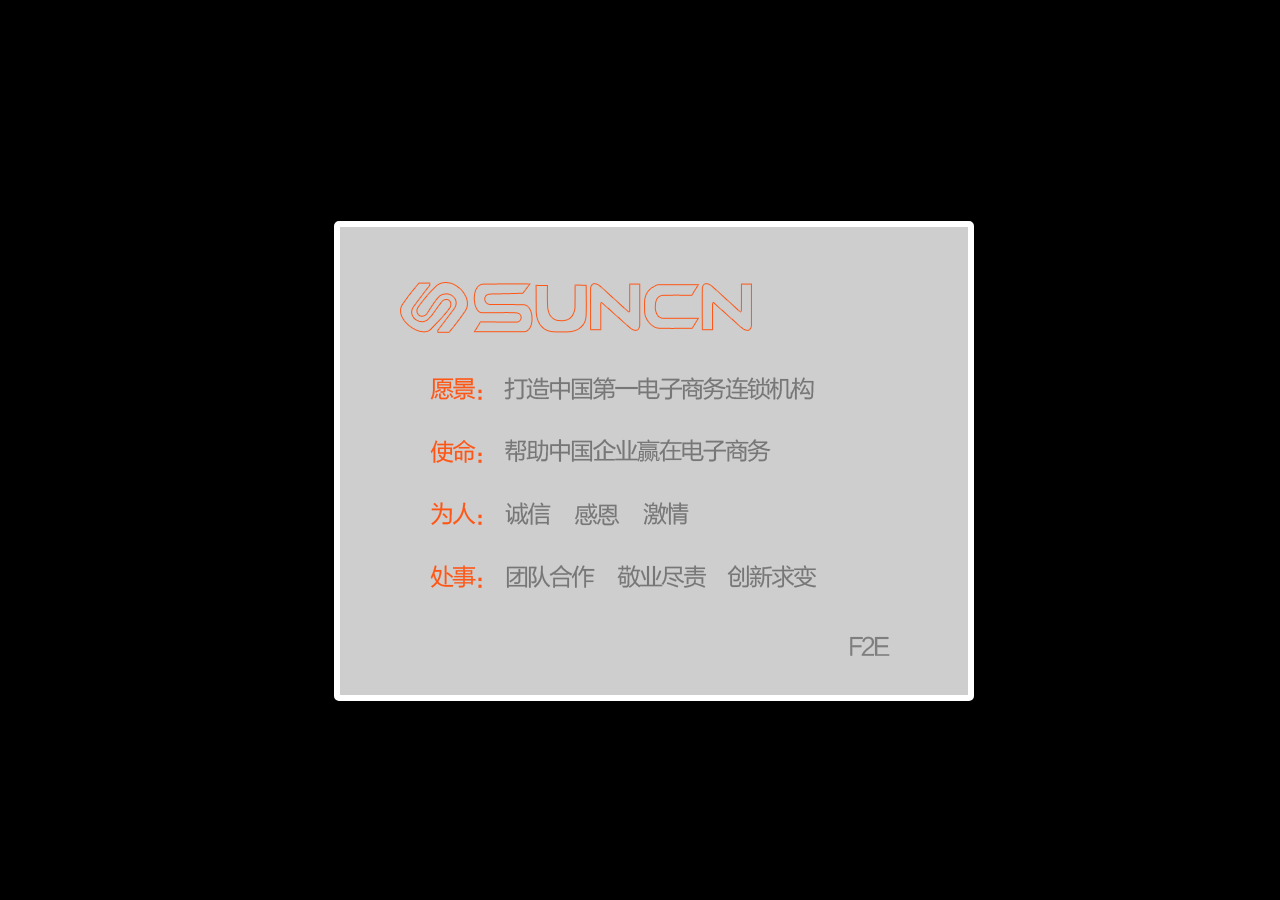
<file: fed/index.html>
<!DOCTYPE html>
<html>
<head>
<meta charset="utf-8">
<title>SUNCN前端秀</title>
<link rel="stylesheet" href="css/default.css">
</head>
<body>
<div id="sc-bgup" class="sc-bgup"></div>
<div id="sc-bgdown" class="sc-bgdown"></div>
<div class="sc-fed">
    member01
</div>
<div class="sc-fed">
    member02
</div>
<div class="sc-fed">
    member03
</div>
<div class="sc-fed">
    member04
</div>
<div class="sc-fed">
    member05
</div>
<div class="sc-fed">
    member06
</div>
<div class="sc-fed">
    member07
</div>
<div class="sc-fed">
    member08
</div>
<div class="sc-fed">
    member09
</div>
<div class="sc-fed">
    member10
</div>
<div class="sc-fed">
    member11
</div>
<div class="sc-fed">
    member12
</div>
<div class="sc-fed">
    member13
</div>
<div class="sc-fed">
    member14
</div>
<div class="sc-fed">
    member15
</div>
<div class="sc-fed">
    member16
</div>
<div class="sc-fed">
    member17
</div>
<div class="sc-fed">
    member18
</div>
<div class="sc-cake" id="sc-cake">
    <img src="imgs/img_03.png" />
</div>
<script src="js/jquery-1.7.1.min.js"></script>
<script src="js/fed.js"></script>
</body>
</html>
</file>
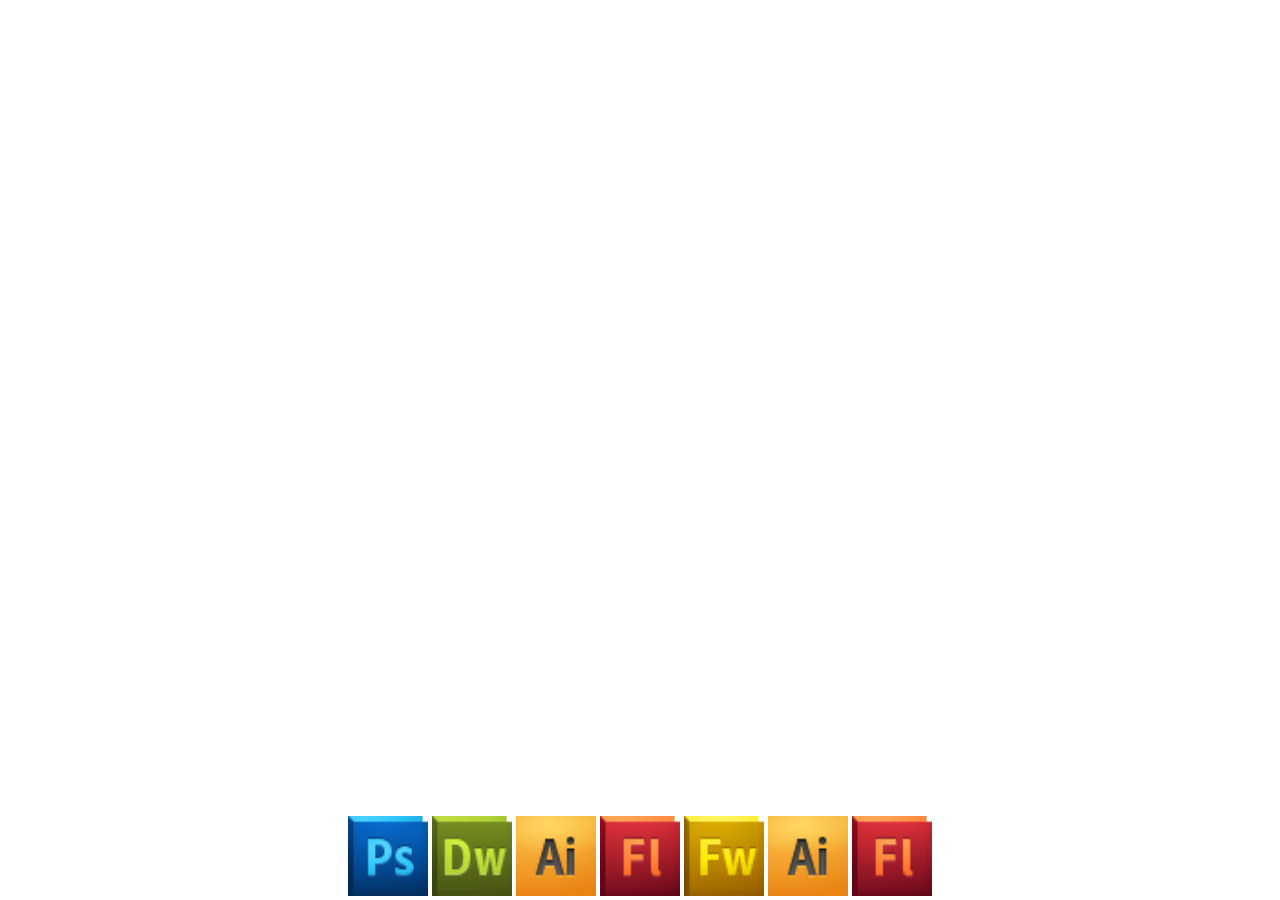
<file: js-dock/index.html>
<!DOCTYPE HTML>
<html>
<head>
<meta charset="utf-8">
<title>JS仿苹果DOCK菜单效果</title>
<style type="text/css">
.dc-box{position:absolute;left:50%;bottom:0;overflow:hidden;}
.dc-icon{width:80px;height:80px;}
</style>
</head>
<body>
<div id="dc-box" class="dc-box">
	<img src="imgs/ps.png" class="dc-icon">
	<img src="imgs/dw.png" class="dc-icon">
	<img src="imgs/ai.png" class="dc-icon">
	<img src="imgs/fl.png" class="dc-icon">
	<img src="imgs/fw.png" class="dc-icon">
	<img src="imgs/ai.png" class="dc-icon">
	<img src="imgs/fl.png" class="dc-icon">
</div>
<script type="text/javascript">
(function(){
	var od = document.getElementById("dc-box");
	od.style.marginLeft = -od.offsetWidth / 2 + "px";
	od.m_x = od.getBoundingClientRect().left + od.offsetWidth / 2;
	od.m_y = od.getBoundingClientRect().top + od.offsetHeight / 2;
	var oI = od.children,len = oI.length;
	var maxD = 220,minD = 0,maxS = 3,minS = 2;
	for(var i = 0; i < len; i++){
		oI[i].m_width = oI[i].offsetWidth;
		oI[i].m_height = oI[i].offsetHeight;
		oI[i].m_x = oI[i].getBoundingClientRect().left + oI[i].offsetWidth / 2;
		oI[i].m_y = oI[i].getBoundingClientRect().top + oI[i].offsetHeight / 2;
	}
	var a = (minS - maxS) / (maxD - minD);
	var b = minS - a * maxD;
	document.onmousemove = function(e){
		var ev = window.event || e;
		var mc = {"x":ev.clientX,"y":ev.clientY};
		if(Math.abs(od.m_x - mc.x) < 300 && Math.abs(od.m_y - mc.y) < 200){
			for(var i = 0; i < len; i++){
				oI[i].rate = a * Math.sqrt(Math.pow(mc.x - oI[i].m_x,2) + Math.pow(mc.y - oI[i].m_y,2)) + b;
				oI[i].style.width = oI[i].rate * oI[i].m_width + "px";
				oI[i].style.height = oI[i].rate * oI[i].m_height + "px";
			}
			if(window.navigator.userAgent.indexOf("MSIE") != -1){
				var w = 0;
				for(var i = 0; i < len; i++){
					w += oI[i].offsetWidth + 6;
				}
				od.style.width = w + "px";
			}
			od.style.marginLeft = - od.offsetWidth / 2 + "px";
		}
	}
})();
</script>
</body>
</html>
</file>
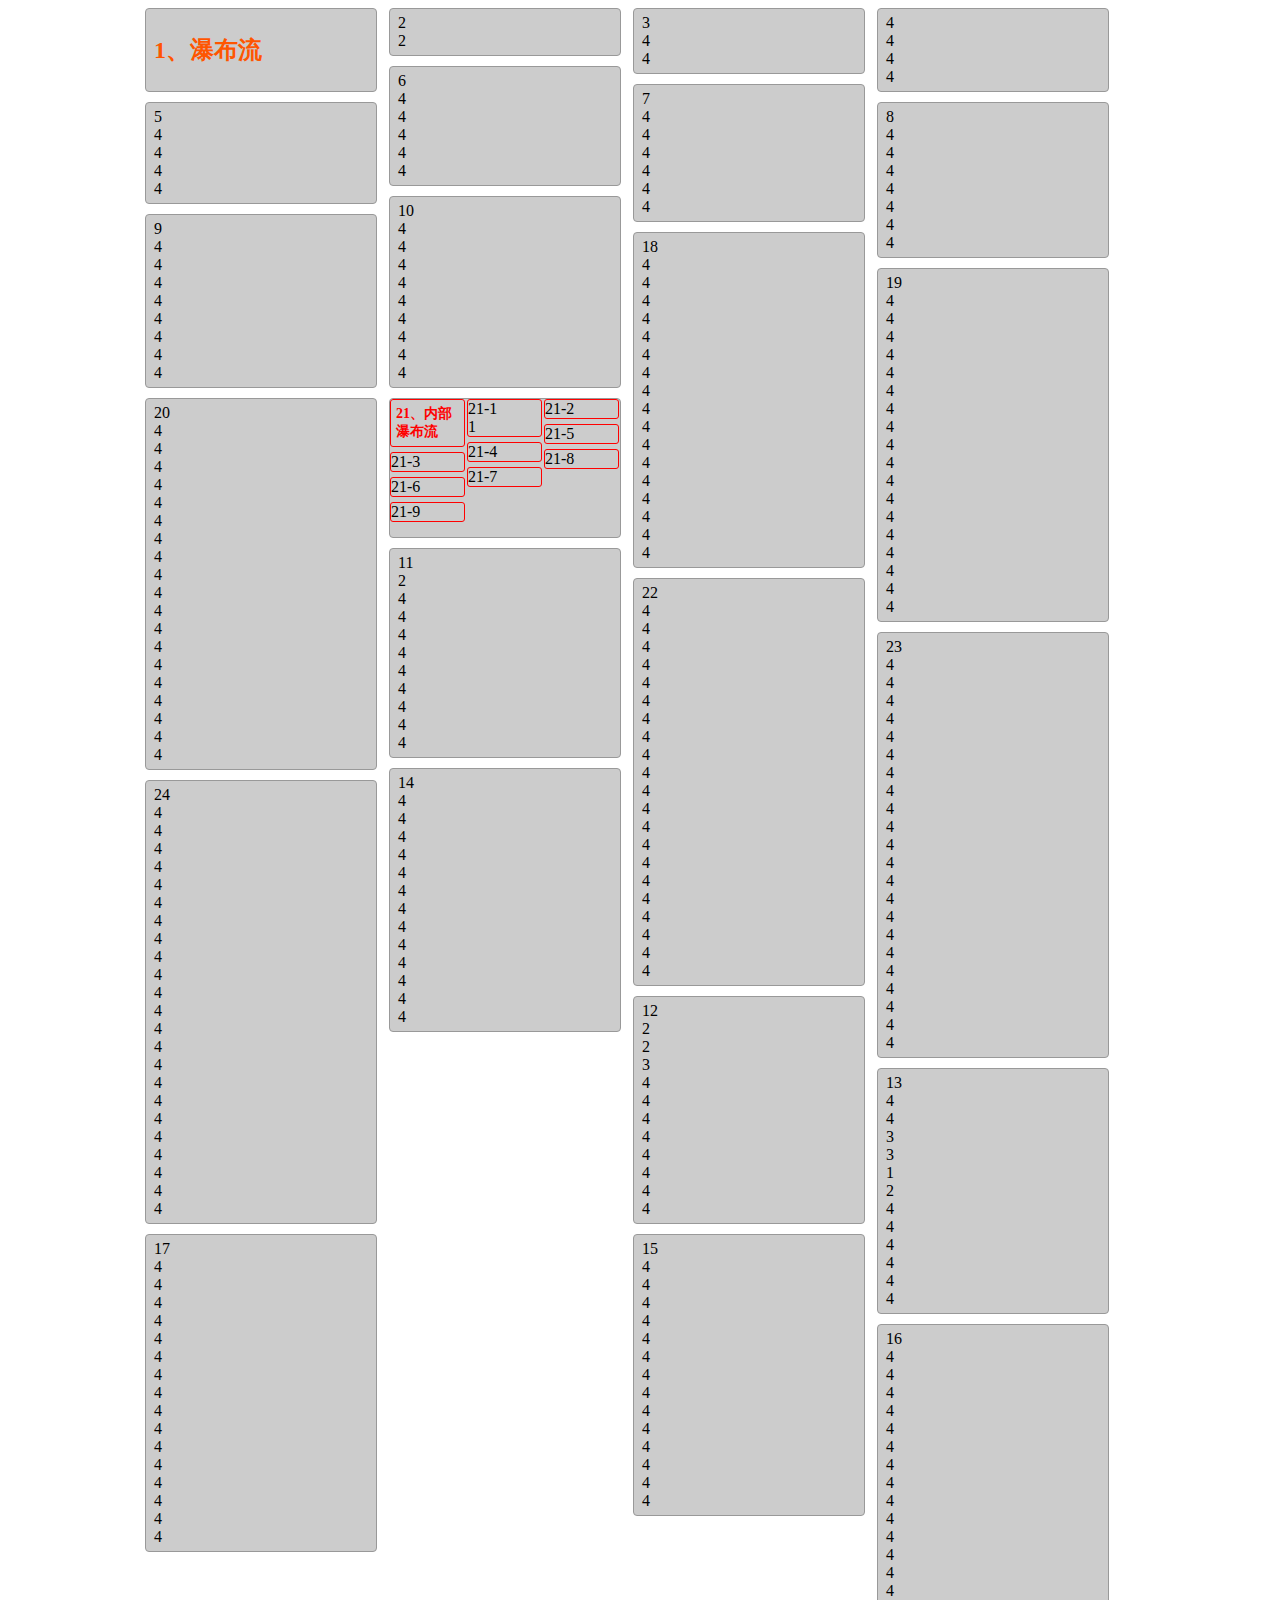
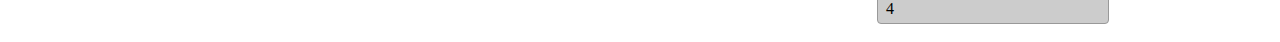
<file: waterfall/index.html>
<!DOCTYPE html>
<html>
<head>
    <meta charset="utf-8">
    <title>Waterfall代码</title>
</head>
<body>
<style type="text/css">
.wf-main{
    position: relative;
    margin: 0 auto;
    width: 990px;
    overflow: hidden;
}
.wf-main .wf-cld{
    position: absolute;
    margin-bottom: 10px;
	padding:5px 8px;
    width: 214px;
    left: -9999px;
    top: -9999px;
    border: 1px solid #999;
    border-radius: 4px;
    background-color: #ccc;
    overflow: hidden;
}
.wf-cld .inner{
    position: absolute;
    left: -9999px;
    top: -9999px;
    margin-bottom: 5px;
    width: 73px;
    overflow: hidden;
    border: 1px solid #f00;
    border-radius: 3px;
}
.wf-cld .title{
    margin: 0 0 5px;
    padding: 5px;
    width: 63px;
    color: #f00;
    font-size: 14px;
}
</style>
<div class="wf-main" id="wf-main">
    <div class="wf-cld"><h2 style="color:#f50">1、瀑布流</h2></div>
    <div class="wf-cld">2<br>2</div>
    <div class="wf-cld">3<br>4<br>4</div>
    <div class="wf-cld">4<br>4<br>4<br>4</div>
    <div class="wf-cld">5<br>4<br>4<br>4<br>4</div>
    <div class="wf-cld">6<br>4<br>4<br>4<br>4<br>4</div>
    <div class="wf-cld">7<br>4<br>4<br>4<br>4<br>4<br>4</div>
    <div class="wf-cld">8<br>4<br>4<br>4<br>4<br>4<br>4<br>4</div>
    <div class="wf-cld">9<br>4<br>4<br>4<br>4<br>4<br>4<br>4<br>4</div>
    <div class="wf-cld">10<br>4<br>4<br>4<br>4<br>4<br>4<br>4<br>4<br>4</div>
    <div class="wf-cld">18<br>4<br>4<br>4<br>4<br>4<br>4<br>4<br>4<br>4<br>4<br>4<br>4<br>4<br>4<br>4<br>4<br>4</div>
    <div class="wf-cld">19<br>4<br>4<br>4<br>4<br>4<br>4<br>4<br>4<br>4<br>4<br>4<br>4<br>4<br>4<br>4<br>4<br>4<br>4</div>
    <div class="wf-cld">20<br>4<br>4<br>4<br>4<br>4<br>4<br>4<br>4<br>4<br>4<br>4<br>4<br>4<br>4<br>4<br>4<br>4<br>4<br>4</div>
    <div class="wf-cld" id="wf-inner">
        <h2 class="inner title">21、内部瀑布流</h2>
        <div class="inner">21-1<br>1</div>
        <div class="inner">21-2</div>
        <div class="inner">21-3</div>
        <div class="inner">21-4</div>
        <div class="inner">21-5<br></div>
        <div class="inner">21-6</div>
        <div class="inner">21-7</div>
        <div class="inner">21-8</div>
        <div class="inner">21-9</div>
    </div>
    <div class="wf-cld">22<br>4<br>4<br>4<br>4<br>4<br>4<br>4<br>4<br>4<br>4<br>4<br>4<br>4<br>4<br>4<br>4<br>4<br>4<br>4<br>4<br>4</div>
    <div class="wf-cld">23<br>4<br>4<br>4<br>4<br>4<br>4<br>4<br>4<br>4<br>4<br>4<br>4<br>4<br>4<br>4<br>4<br>4<br>4<br>4<br>4<br>4<br>4</div>
    <div class="wf-cld">24<br>4<br>4<br>4<br>4<br>4<br>4<br>4<br>4<br>4<br>4<br>4<br>4<br>4<br>4<br>4<br>4<br>4<br>4<br>4<br>4<br>4<br>4<br>4</div>
    <div class="wf-cld">11<br>2<br>4<br>4<br>4<br>4<br>4<br>4<br>4<br>4<br>4</div>
    <div class="wf-cld">12<br>2<br>2<br>3<br>4<br>4<br>4<br>4<br>4<br>4<br>4<br>4</div>
    <div class="wf-cld">13<br>4<br>4<br>3<br>3<br>1<br>2<br>4<br>4<br>4<br>4<br>4<br>4</div>
    <div class="wf-cld">14<br>4<br>4<br>4<br>4<br>4<br>4<br>4<br>4<br>4<br>4<br>4<br>4<br>4</div>
    <div class="wf-cld">15<br>4<br>4<br>4<br>4<br>4<br>4<br>4<br>4<br>4<br>4<br>4<br>4<br>4<br>4</div>
    <div class="wf-cld">16<br>4<br>4<br>4<br>4<br>4<br>4<br>4<br>4<br>4<br>4<br>4<br>4<br>4<br>4<br>4</div>
    <div class="wf-cld">17<br>4<br>4<br>4<br>4<br>4<br>4<br>4<br>4<br>4<br>4<br>4<br>4<br>4<br>4<br>4<br>4</div>
</div>
<script type="text/javascript">
function Waterfall(param){
    this.id = typeof param.container == 'string' ? document.getElementById(param.container) : param.container;
    this.colWidth = param.colWidth;
    this.colCount = param.colCount || 4;
    this.cls = param.cls && param.cls != '' ? param.cls : 'wf-cld';
    this.init();
}
Waterfall.prototype = {
    getByClass:function(cls,p){
        var arr = [],reg = new RegExp("(^|\\s+)" + cls + "(\\s+|$)","g");
        var nodes = p.getElementsByTagName("*"),len = nodes.length;
        for(var i = 0; i < len; i++){
            if(reg.test(nodes[i].className)){
                arr.push(nodes[i]);
                reg.lastIndex = 0;
            }
        }
        return arr;
    },
    sort:function(arr,array){
        var len = arr.length,temp = '';
        for(var ii= 0; ii < len; ii++){
            for(var j = 0; j < len - 1; j++){
                if(parseInt(arr[j].h) < parseInt(arr[j + 1].h)){
                    temp = array[j];
                    array[j] = array[j +1 ];
                    array[j + 1] = temp;
                }
            }
        }
        return array;
    },
    maxArr:function(arr){
        var len = arr.length,temp = arr[0];
        for(var ii= 1; ii < len; ii++){
            if(temp < arr[ii]){
                temp = arr[ii];
            }
        }
        return temp;
    },
    getMar:function(node){
        var dis = 0;
        if(node.currentStyle){
            dis = parseInt(node.currentStyle.marginBottom);
        }else if(document.defaultView){
            dis = parseInt(document.defaultView.getComputedStyle(node,null).marginBottom);
        }
        return dis;
    },
    init:function(){
        var _this = this;
        var col = [],iArr = [];
        var nodes = _this.getByClass(_this.cls,_this.id),len = nodes.length;
        for(var i = 0; i < _this.colCount; i++){
            col[i] = 0;
        }
        for(var i = 0; i < len; i++){
            nodes[i].h = nodes[i].offsetHeight + _this.getMar(nodes[i]);
            iArr[i] = i;
        }
        var newArr = _this.sort(nodes,iArr);

        for(var i = 0; i < len; i++){
            nodes[newArr[i]].group = i % _this.colCount;
        }
        for(var i = 0; i < len; i++){
            nodes[i].style.left = nodes[i].group * _this.colWidth + "px";
            nodes[i].style.top = col[nodes[i].group] + "px";
            col[nodes[i].group] += nodes[i].h;
        }
        _this.id.style.height = _this.maxArr(col) + "px";
    }
};
new Waterfall({
    "container":"wf-inner",
    "colWidth":77,
    "colCount":3,
    "cls":"inner"
});
new Waterfall({
    "container":"wf-main",
    "colWidth":244,
    "colCount":4
});
</script>
</body>
</html>
</file>
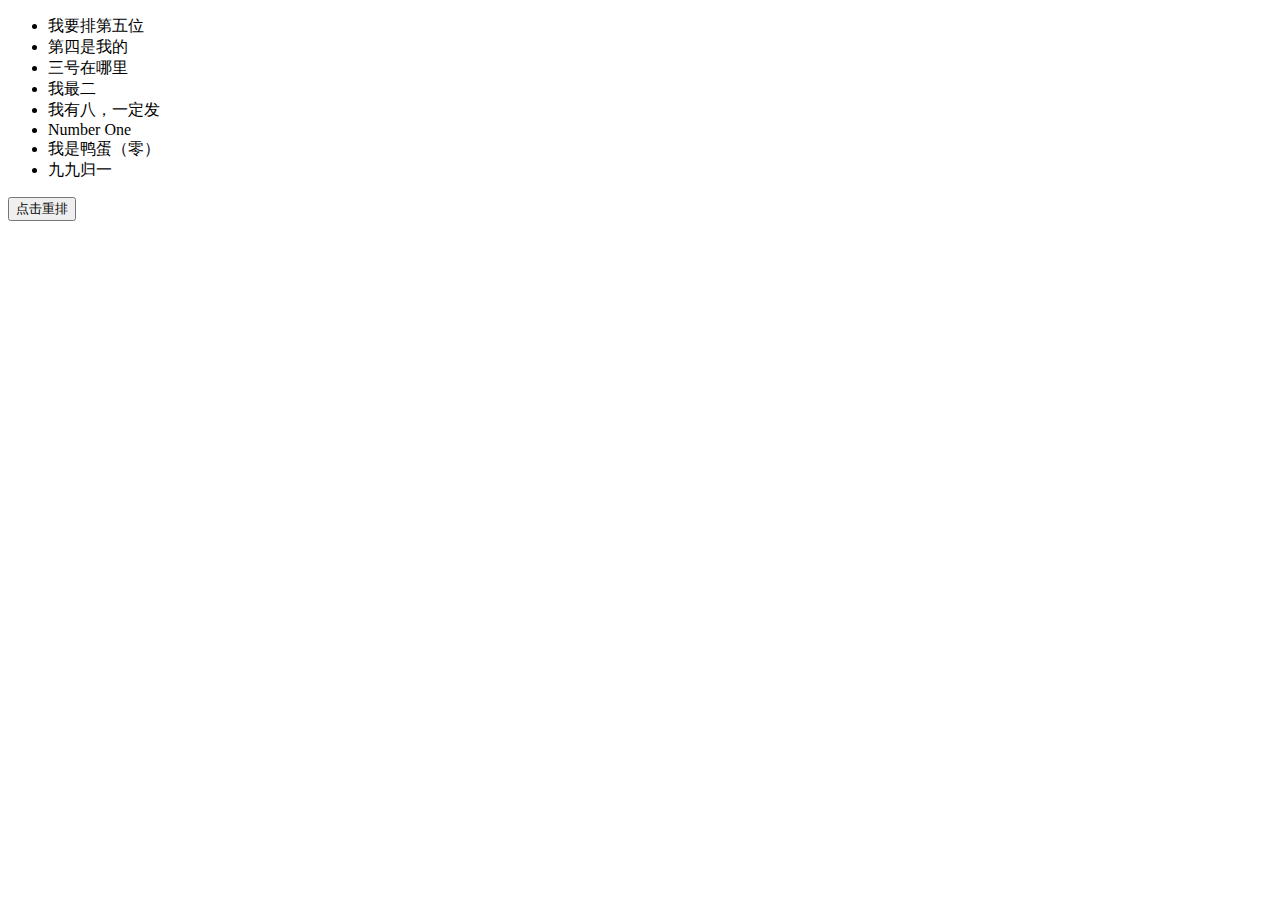
<file: mod-sort.html>
<!DOCTYPE HTML>
<html>
<head>
<meta charset="utf-8">
<title>按需调整模块位置</title>
</head>
<body>
<div class="ms-box">
	<ul class="ms-list" id="ms-list">
		<li class="mod1" sortnum="5">我要排第五位</li>
		<li class="mod2" sortnum="4">第四是我的</li>
		<li class="mod3" sortnum="3">三号在哪里</li>
		<li class="mod4" sortnum="2">我最二</li>
		<li class="mod5" sortnum="8">我有八，一定发</li>
		<li class="mod5" sortnum="1">Number One</li>
		<li class="mod5" sortnum="0">我是鸭蛋（零）</li>
		<li class="mod5" sortnum="9">九九归一</li>
	</ul>
</div>
<input type="button" value="点击重排" id="sort">
<script type="text/javascript">
var modSort = function(id,tag,prop){
	this.box = document.getElementById(id);
	this.tag = tag;
	this.arr = this.box.getElementsByTagName(this.tag);
	this.prop = prop;
	this.init();
};
modSort.prototype = {
	init:function(){
		var _this = this,len = _this.arr.length,temp = 0,nums = [];
		for(var i = 0; i < len; i++){
			nums.push(parseInt(_this.arr[i].getAttribute(_this.prop)));
		}
		for(var i = 0; i < len; i++){
			for(var j = 0; j < len - 1; j++){
				if(nums[j] > nums[j + 1]){
					temp = nums[j];
					nums[j] = nums[j + 1];
					nums[j + 1] = temp;
				}
			}
		}
		for(var i = 0; i < len; i++){
			for(var j = 0; j < len; j++){
				if(nums[i] == parseInt(_this.arr[j].getAttribute(_this.prop))){
					_this.box.insertBefore(_this.arr[j],_this.arr[i]);
				}
			}
		}
	}
}
document.getElementById("sort").onclick = function(){
	new modSort("ms-list","li","sortnum");
}
</script>
</body>
</html>
</file>
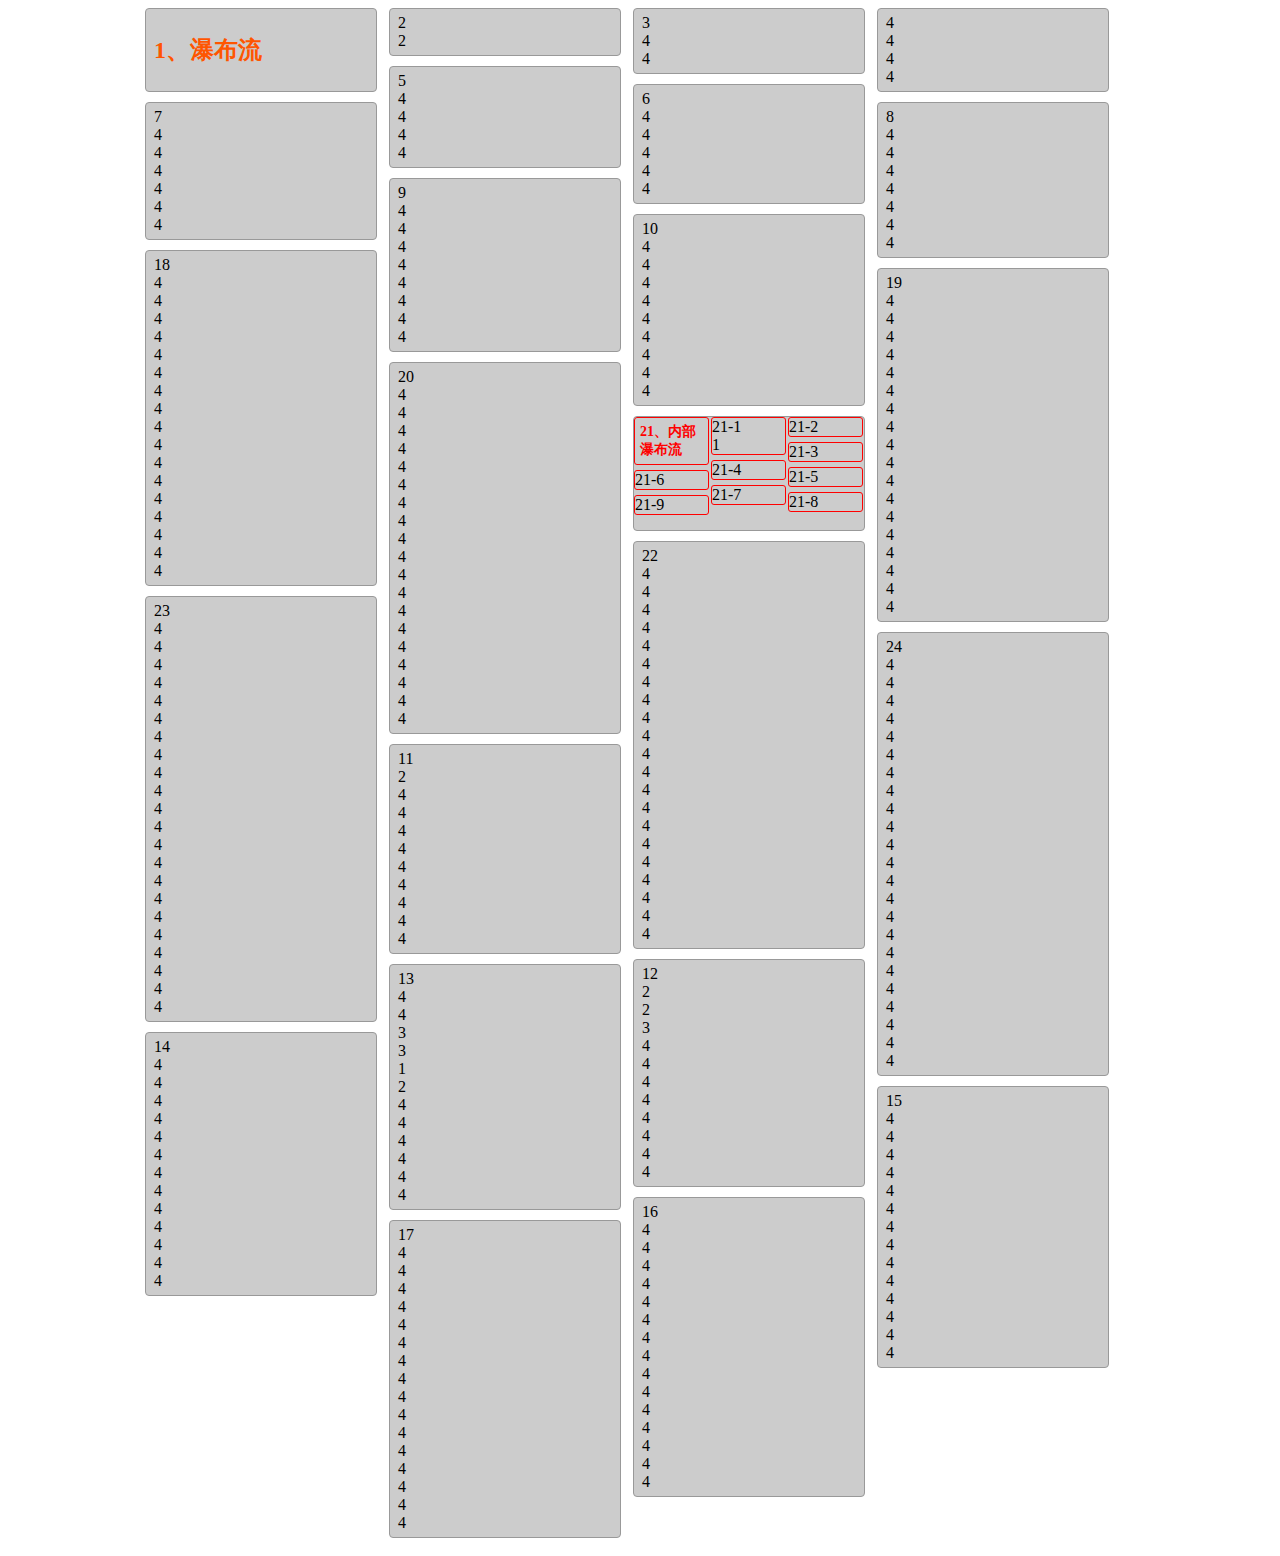
<file: waterfall/index-1.html>
<!DOCTYPE html>
<html>
<head>
    <meta charset="utf-8">
    <title>Waterfall代码</title>
</head>
<body>
<style type="text/css">
.wf-main{
    position: relative;
    margin: 0 auto;
    width: 990px;
    overflow: hidden;
}
.wf-main .wf-cld{
    position: absolute;
    margin-bottom: 10px;
	padding:5px 8px;
    width: 214px;
    left: -9999px;
    top: -9999px;
    border: 1px solid #999;
    border-radius: 4px;
    background-color: #ccc;
    overflow: hidden;
}
.wf-cld .inner{
    position: absolute;
    left: -9999px;
    top: -9999px;
    margin-bottom: 5px;
    width: 73px;
    overflow: hidden;
    border: 1px solid #f00;
    border-radius: 3px;
}
.wf-cld .title{
    margin: 0 0 5px;
    padding: 5px;
    width: 63px;
    color: #f00;
    font-size: 14px;
}
</style>
<div class="wf-main" id="wf-main">
    <div class="wf-cld"><h2 style="color:#f50">1、瀑布流</h2></div>
    <div class="wf-cld">2<br>2</div>
    <div class="wf-cld">3<br>4<br>4</div>
    <div class="wf-cld">4<br>4<br>4<br>4</div>
    <div class="wf-cld">5<br>4<br>4<br>4<br>4</div>
    <div class="wf-cld">6<br>4<br>4<br>4<br>4<br>4</div>
    <div class="wf-cld">7<br>4<br>4<br>4<br>4<br>4<br>4</div>
    <div class="wf-cld">8<br>4<br>4<br>4<br>4<br>4<br>4<br>4</div>
    <div class="wf-cld">9<br>4<br>4<br>4<br>4<br>4<br>4<br>4<br>4</div>
    <div class="wf-cld">10<br>4<br>4<br>4<br>4<br>4<br>4<br>4<br>4<br>4</div>
    <div class="wf-cld">18<br>4<br>4<br>4<br>4<br>4<br>4<br>4<br>4<br>4<br>4<br>4<br>4<br>4<br>4<br>4<br>4<br>4</div>
    <div class="wf-cld">19<br>4<br>4<br>4<br>4<br>4<br>4<br>4<br>4<br>4<br>4<br>4<br>4<br>4<br>4<br>4<br>4<br>4<br>4</div>
    <div class="wf-cld">20<br>4<br>4<br>4<br>4<br>4<br>4<br>4<br>4<br>4<br>4<br>4<br>4<br>4<br>4<br>4<br>4<br>4<br>4<br>4</div>
    <div class="wf-cld" id="wf-inner">
        <h2 class="inner title">21、内部瀑布流</h2>
        <div class="inner">21-1<br>1</div>
        <div class="inner">21-2</div>
        <div class="inner">21-3</div>
        <div class="inner">21-4</div>
        <div class="inner">21-5<br></div>
        <div class="inner">21-6</div>
        <div class="inner">21-7</div>
        <div class="inner">21-8</div>
        <div class="inner">21-9</div>
    </div>
    <div class="wf-cld">22<br>4<br>4<br>4<br>4<br>4<br>4<br>4<br>4<br>4<br>4<br>4<br>4<br>4<br>4<br>4<br>4<br>4<br>4<br>4<br>4<br>4</div>
    <div class="wf-cld">23<br>4<br>4<br>4<br>4<br>4<br>4<br>4<br>4<br>4<br>4<br>4<br>4<br>4<br>4<br>4<br>4<br>4<br>4<br>4<br>4<br>4<br>4</div>
    <div class="wf-cld">24<br>4<br>4<br>4<br>4<br>4<br>4<br>4<br>4<br>4<br>4<br>4<br>4<br>4<br>4<br>4<br>4<br>4<br>4<br>4<br>4<br>4<br>4<br>4</div>
    <div class="wf-cld">11<br>2<br>4<br>4<br>4<br>4<br>4<br>4<br>4<br>4<br>4</div>
    <div class="wf-cld">12<br>2<br>2<br>3<br>4<br>4<br>4<br>4<br>4<br>4<br>4<br>4</div>
    <div class="wf-cld">13<br>4<br>4<br>3<br>3<br>1<br>2<br>4<br>4<br>4<br>4<br>4<br>4</div>
    <div class="wf-cld">14<br>4<br>4<br>4<br>4<br>4<br>4<br>4<br>4<br>4<br>4<br>4<br>4<br>4</div>
    <div class="wf-cld">15<br>4<br>4<br>4<br>4<br>4<br>4<br>4<br>4<br>4<br>4<br>4<br>4<br>4<br>4</div>
    <div class="wf-cld">16<br>4<br>4<br>4<br>4<br>4<br>4<br>4<br>4<br>4<br>4<br>4<br>4<br>4<br>4<br>4</div>
    <div class="wf-cld">17<br>4<br>4<br>4<br>4<br>4<br>4<br>4<br>4<br>4<br>4<br>4<br>4<br>4<br>4<br>4<br>4</div>
</div>
<script type="text/javascript">
function Waterfall(param){
    this.id = typeof param.container == 'string' ? document.getElementById(param.container) : param.container;
    this.colWidth = param.colWidth;
    this.colCount = param.colCount || 4;
    this.cls = param.cls && param.cls != '' ? param.cls : 'wf-cld';
    this.init();
}
Waterfall.prototype = {
    getByClass:function(cls,p){
        var arr = [],reg = new RegExp("(^|\\s+)" + cls + "(\\s+|$)","g");
        var nodes = p.getElementsByTagName("*"),len = nodes.length;
        for(var i = 0; i < len; i++){
            if(reg.test(nodes[i].className)){
                arr.push(nodes[i]);
                reg.lastIndex = 0;
            }
        }
        return arr;
    },
    maxArr:function(arr){
        var len = arr.length,temp = arr[0];
        for(var ii= 1; ii < len; ii++){
            if(temp < arr[ii]){
                temp = arr[ii];
            }
        }
        return temp;
    },
    getMar:function(node){
        var dis = 0;
        if(node.currentStyle){
            dis = parseInt(node.currentStyle.marginBottom);
        }else if(document.defaultView){
            dis = parseInt(document.defaultView.getComputedStyle(node,null).marginBottom);
        }
        return dis;
    },
	getMinCol:function(arr){
		var ca = arr,cl = ca.length,temp = ca[0],minc = 0;
		for(var ci = 0; ci < cl; ci++){
			if(temp > ca[ci]){
				temp = ca[ci];
				minc = ci;
			}
		}
		return minc;
	},
    init:function(){
        var _this = this;
        var col = [],//列高
		    iArr = [];//索引
        var nodes = _this.getByClass(_this.cls,_this.id),len = nodes.length;
        for(var i = 0; i < _this.colCount; i++){
            col[i] = 0;
        }
        for(var i = 0; i < len; i++){
            nodes[i].h = nodes[i].offsetHeight + _this.getMar(nodes[i]);
            iArr[i] = i;
        }
		
		for(var i = 0; i < len; i++){
			var ming = _this.getMinCol(col);
			nodes[i].style.left = ming * _this.colWidth + "px";
			nodes[i].style.top = col[ming] + "px";
			col[ming] += nodes[i].h;
		}
		
		_this.id.style.height = _this.maxArr(col) + "px";
    }
};
new Waterfall({
    "container":"wf-inner",
    "colWidth":77,
    "colCount":3,
    "cls":"inner"
});
new Waterfall({
    "container":"wf-main",
    "colWidth":244,
    "colCount":4
});
</script>
</body>
</html>
</file>
<file: fed/css/default.css>
body{
    *position: relative;
    *height:expression(eval(documentElement.scrollHeight));
    margin: 0;
    padding: 0;
    font: 12px/1.5 '\5b8b\4f53';
    background-color: #000;
    overflow-x: hidden;
}
.sc-bgup,.sc-bgdown{
    position: absolute;
    display: none;
    left: 0;
    width: 150%;
    height: 91px;
}
.sc-bgup{
    background: url(../imgs/img_01.png) 0 0 repeat-x;
    _background: none;
    _filter: progid:DXImageTransform.Microsoft.AlphaImageLoader(src = '../imgs/img_01.png', sizingMethod = 'crop');
}
.sc-bgdown{
    background: url(../imgs/img_02.png) 0 0 repeat-x;
    _background: none;
    _filter: progid:DXImageTransform.Microsoft.AlphaImageLoader(src = '../imgs/img_02.png', sizingMethod = 'crop');
}
.sc-fed,.sc-cake{
    position: absolute;
    left: -9999px;
    top: -9999px;
    padding: 5px 8px;
    width: 612px;
    height: 458px;
    border: 6px solid #fff;
    border-radius: 5px;
    background-color: #cecece;
    overflow: hidden;
}
</file>
